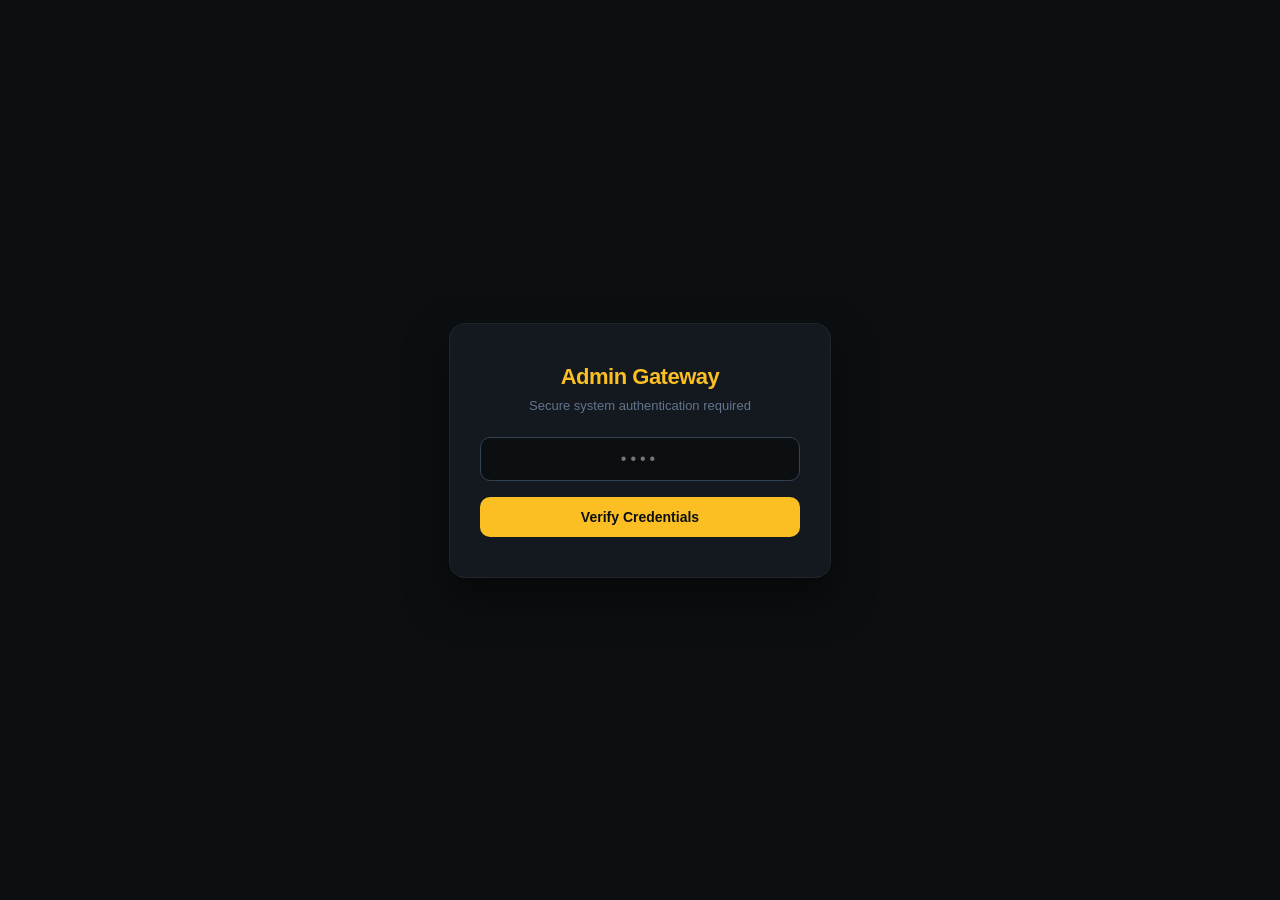
<file: admin-login.html>
<!DOCTYPE html>
<html lang="en">
<head>
  <meta charset="UTF-8">
  <meta name="viewport" content="width=device-width, initial-scale=1.0">
  <title>Admin Verification</title>
  
  <style>
    body {
      background-color: #0c0f12; /* Deep cinematic dark charcoal */
      color: #ffffff;
      font-family: -apple-system, BlinkMacSystemFont, "Segoe UI", Roboto, sans-serif;
      display: flex;
      justify-content: center;
      align-items: center;
      height: 100vh;
      margin: 0;
    }

    .login-box {
      background-color: #13191f;
      padding: 40px 30px;
      border-radius: 16px;
      border: 1px solid rgba(255, 255, 255, 0.05);
      text-align: center;
      box-shadow: 0 20px 40px rgba(0, 0, 0, 0.5);
      width: 100%;
      max-width: 320px;
    }

    h2 {
      color: #fbbf24; /* Premium Amber Gold Accent */
      margin: 0 0 8px 0;
      font-size: 22px;
      font-weight: 700;
      letter-spacing: -0.5px;
    }

    p {
      color: #64748b;
      font-size: 13px;
      margin: 0 0 24px 0;
    }

    input {
      background: #0c0f12;
      border: 1px solid #334155;
      color: white;
      padding: 12px;
      width: 100%;
      border-radius: 10px;
      margin-bottom: 16px;
      text-align: center;
      font-size: 16px;
      box-sizing: border-box;
      letter-spacing: 4px; /* Spaces out your dots for passwords nicely */
      transition: border-color 0.2s;
    }

    input:focus {
      border-color: #fbbf24;
      outline: none;
    }

    button {
      background: #fbbf24;
      color: #0c0f12;
      border: none;
      padding: 12px;
      width: 100%;
      border-radius: 10px;
      font-weight: 700;
      font-size: 14px;
      cursor: pointer;
      transition: transform 0.1s, opacity 0.2s;
    }

    button:hover {
      opacity: 0.9;
    }

    button:active {
      transform: scale(0.98);
    }

    .error-msg {
      color: #f87171;
      font-size: 12px;
      margin-top: 14px;
      font-weight: 500;
      display: none;
    }
  </style>
</head>
<body>

  <div class="login-box">
    <h2>Admin Gateway</h2>
    <p>Secure system authentication required</p>
    
    <input type="password" id="admin-pass" placeholder="••••" onkeypress="handleKeyPress(event)">
    <button onclick="checkPassword()">Verify Credentials</button>
    
    <div id="error-zone" class="error-msg">❌ Access Denied. Invalid Passcode.</div>
  </div>

  <script>
    function checkPassword() {
      const input = document.getElementById('admin-pass').value;
      const errorZone = document.getElementById('error-zone');
      
      // Verified simple gate check matches string value
      if (input === '1234') { 
        errorZone.style.display = 'none';
        // Success! Forwards you instantly to your main panel file page
        window.location.href = 'admin.html'; 
      } else {
        errorZone.style.display = 'block';
        document.getElementById('admin-pass').value = ''; // Clears input box automatically
      }
    }

    // Listens for 'Enter' click on your computer keyboard to trigger verify
    function handleKeyPress(e) {
      if (e.key === 'Enter') {
        checkPassword();
      }
    }
  </script>

</body>
</html>
</file>
